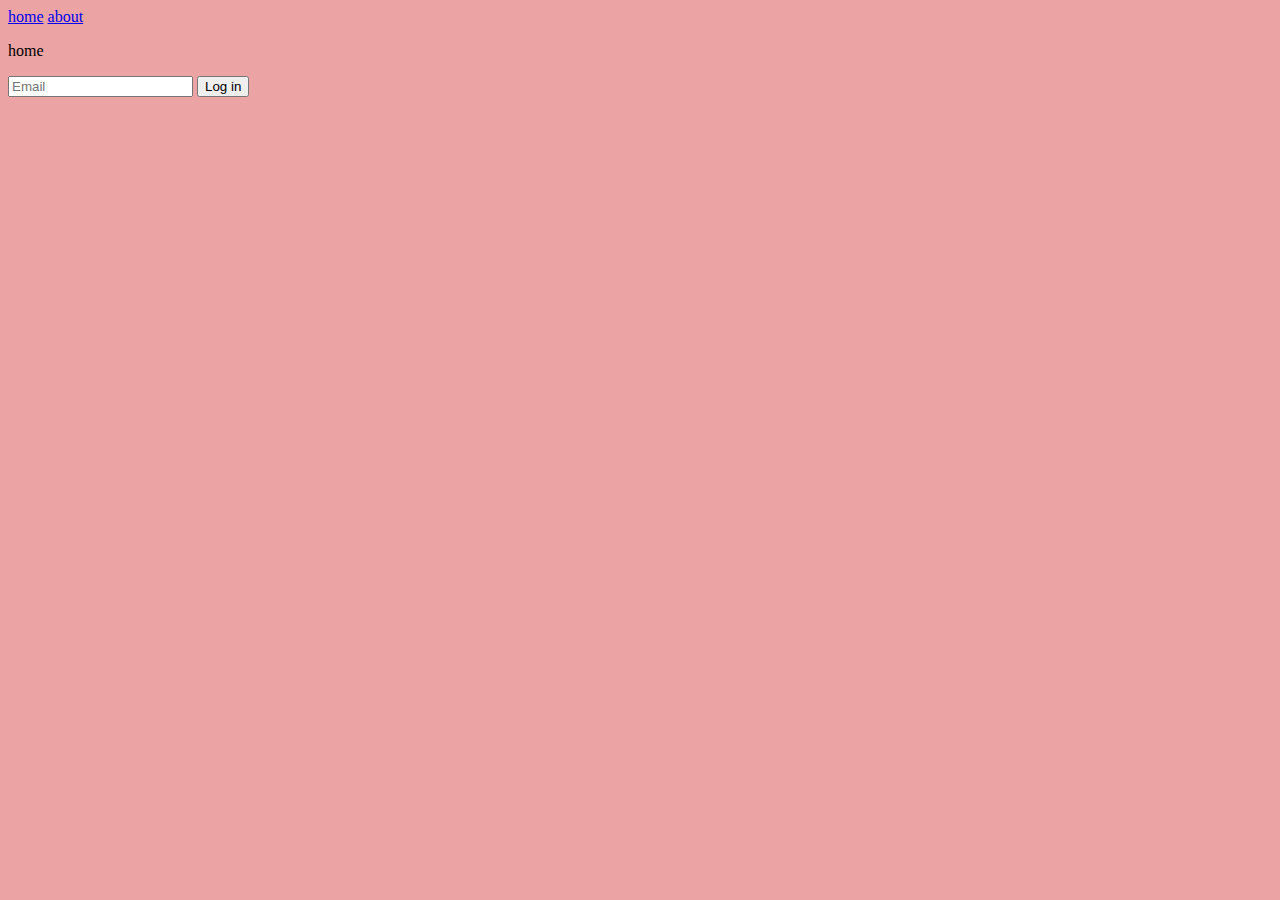
<file: index.html>
<!DOCTYPE html>
<html lang="en">
<head>
    <meta charset="UTF-8">
    <meta name="viewport" content="width=device-width, initial-scale=1.0">
    <link rel="stylesheet" href="style.css">
    <title>HOME</title>
</head>
<body>
    <a href="index.html">home</a>
    <a href="about.html">about</a>
    <p>home</p>
    <input class="user-input" placeholder="Email">
    <button>Log in</button>
    <h1></h1>
    <script src="script.js"></script>
</body>
</html>
</file>
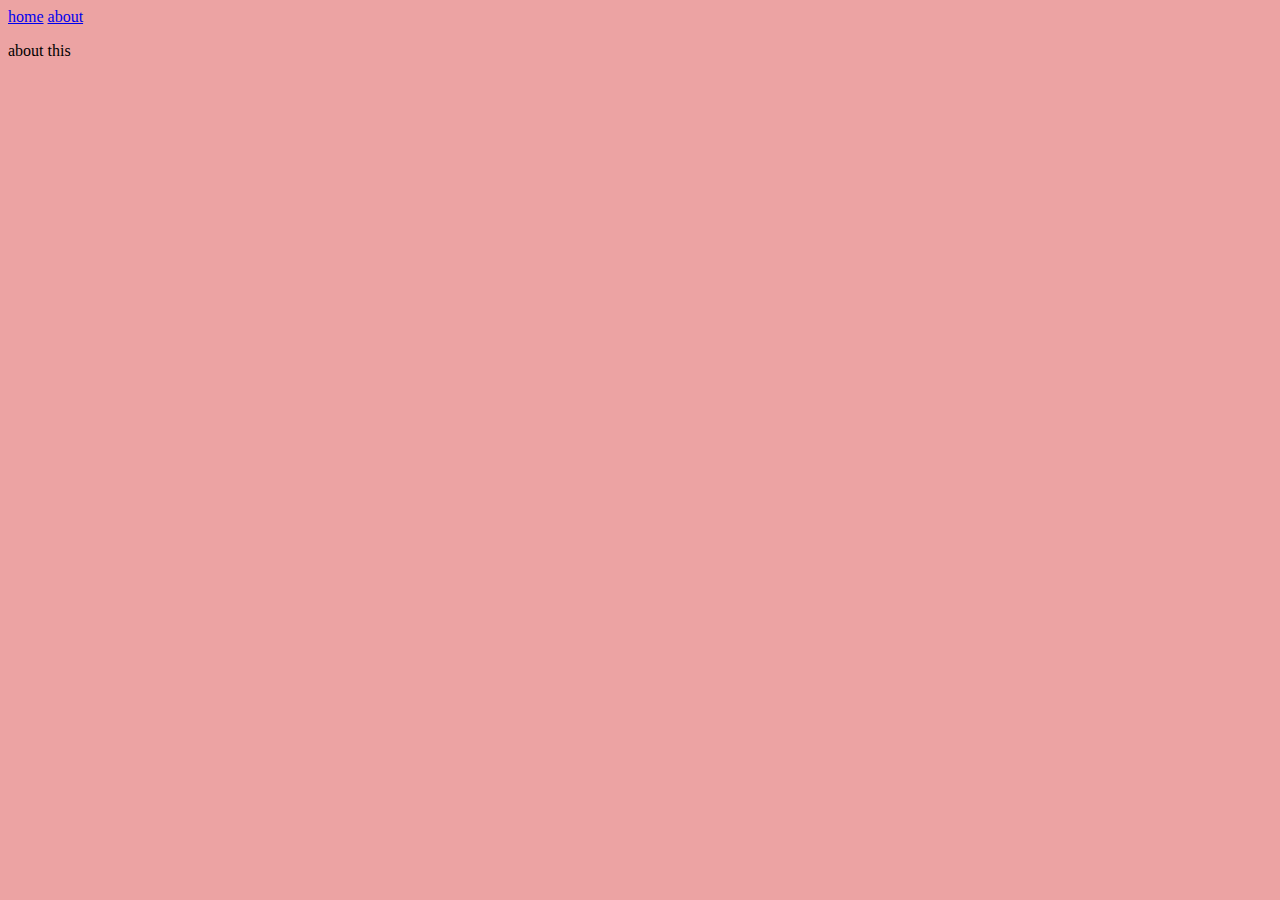
<file: about.html>
<!DOCTYPE html>
<html lang="en">
<head>
    <meta charset="UTF-8">
    <meta name="viewport" content="width=device-width, initial-scale=1.0">
    <link rel="stylesheet" href="style.css">
    <title>ABOUT</title>
</head>
<body>
    <a href="index.html">home</a>
    <a href="about.html">about</a>
    <p>about this </p>
  
    <script src="script.js"></script>
</body>
</html>
</file>
<file: style.css>
body{background: rgb(236, 163, 163);}
</file>
